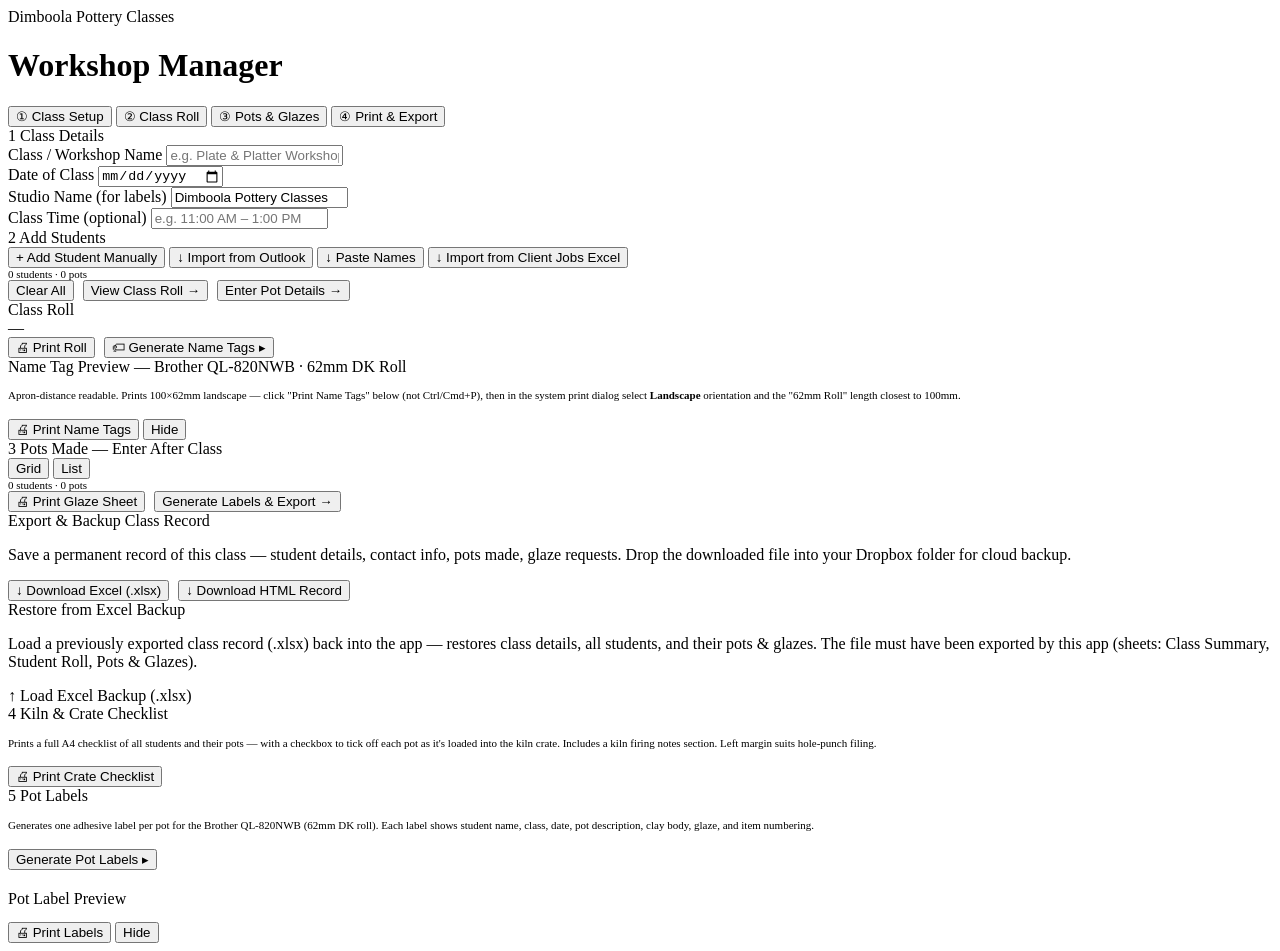
<file: src/shell/body.html>
<body>
<div class="app-wrap">

  <header>
    <div>
      <div class="studio-mark">Dimboola Pottery Classes</div>
      <h1>Workshop <span>Manager</span></h1>
    </div>
    <div class="header-date" id="headerDate"></div>
  </header>

  <div class="tab-bar">
    <button class="tab-btn active" onclick="switchTab('setup')">① Class Setup</button>
    <button class="tab-btn" onclick="switchTab('roll')">② Class Roll</button>
    <button class="tab-btn" onclick="switchTab('pots')">③ Pots &amp; Glazes</button>
    <button class="tab-btn" onclick="switchTab('print')">④ Print &amp; Export</button>
  </div>

  <!-- ━━━━━━━━━━━━━━━━━━━━━━━━━━━━━━━━━━━━━ -->
  <!-- TAB 1: CLASS SETUP -->
  <!-- ━━━━━━━━━━━━━━━━━━━━━━━━━━━━━━━━━━━━━ -->
  <div class="tab-pane active" id="tab-setup">
    <div class="panel">
      <div class="panel-title"><span class="num">1</span> Class Details</div>
      <div class="field-row">
        <div class="fg">
          <label>Class / Workshop Name</label>
          <input type="text" id="className" placeholder="e.g. Plate &amp; Platter Workshop" oninput="syncInfo()" />
        </div>
        <div class="fg">
          <label>Date of Class</label>
          <input type="date" id="classDate" oninput="syncInfo()" />
        </div>
      </div>
      <div class="field-row">
        <div class="fg">
          <label>Studio Name (for labels)</label>
          <input type="text" id="studioName" value="Dimboola Pottery Classes" />
        </div>
        <div class="fg">
          <label>Class Time (optional)</label>
          <input type="text" id="classTime" placeholder="e.g. 11:00 AM – 1:00 PM" />
        </div>
      </div>
    </div>

    <div class="panel">
      <div class="panel-title"><span class="num">2</span> Add Students</div>
      <div id="studentsContainer"></div>
      <div class="action-row">
        <button class="btn btn-primary" onclick="addStudent()">+ Add Student Manually</button>
        <button class="btn btn-ghost" onclick="toggleBox('boxOutlook')">↓ Import from Outlook</button>
        <button class="btn btn-ghost" onclick="toggleBox('boxNames')">↓ Paste Names</button>
        <button class="btn btn-ghost" onclick="toggleBox('boxClientJobs')">↓ Import from Client Jobs Excel</button>
      </div>

      <!-- OUTLOOK IMPORT -->
      <div class="import-box" id="boxOutlook" style="display:none;">
        <div class="section-label" style="margin-bottom:10px;">Import from Outlook — Acuity Booking Notifications</div>
        <p class="import-hint">
          Open your Acuity booking notification(s) in Outlook and copy the body text. You can paste multiple bookings at once — the app will detect each one automatically and extract name, phone, email, postcode and Acuity ID.<br><br>
          Each block should contain lines like: <code>Name: Jane Sample</code> &nbsp; <code>Phone: +61400123456</code> &nbsp; <code>Email: jane.sample@example.com</code> &nbsp; <code>post code...: 3424</code> &nbsp; <code>AcuityID=1000000001</code>
        </p>
        <div class="fg" style="margin-bottom:12px;">
          <label>Paste notification text here (one or multiple bookings)</label>
          <textarea id="outlookPaste" rows="9" placeholder="May 16, 2026 11:00am AEST&#10;Calendar: Dimboola Pottery Classes&#10;Name: Jane Sample&#10;Phone: +61400123456&#10;Email: jane.sample@example.com&#10;Certificate Code: A1B2C3D4&#10;&#10;About you...&#10;============&#10;What is your home address post code? ...: 3424&#10;&#10;AcuityID=1000000001"></textarea>
        </div>
        <div style="display:flex;gap:9px;">
          <button class="btn btn-primary" onclick="importOutlook()">Import Students</button>
          <button class="btn btn-secondary" onclick="toggleBox('boxOutlook')">Cancel</button>
        </div>
      </div>

      <!-- NAMES IMPORT -->
      <div class="import-box" id="boxNames" style="display:none;">
        <div class="section-label" style="margin-bottom:10px;">Quick Name Import</div>
        <p class="import-hint">One name per line (First Last). Use when you only have names from an Acuity booking list — no contact details will be captured.</p>
        <div class="fg" style="margin-bottom:12px;">
          <label>Names</label>
          <textarea id="namesPaste" rows="5" placeholder="Georgia Powell&#10;Trish Penny&#10;Kristy Moloney&#10;Jo Klein"></textarea>
        </div>
        <div style="display:flex;gap:9px;">
          <button class="btn btn-primary" onclick="importNames()">Import Names</button>
          <button class="btn btn-secondary" onclick="toggleBox('boxNames')">Cancel</button>
        </div>
      </div>

      <!-- CLIENT JOBS EXCEL IMPORT -->
      <div class="import-box" id="boxClientJobs" style="display:none;">
        <div class="section-label" style="margin-bottom:10px;">Import from Client Jobs Excel Database</div>
        <p class="cji-hint">
          Select your Client Jobs spreadsheet (.xlsx). The app expects columns:
          <code>First Name</code> <code>Last Name</code> <code>Phone</code> <code>Email</code> <code>Post code</code>
          <code>Type of class</code> and pot items in columns named <code>item 1</code> through <code>Item 5</code> (or more).<br>
          Each item cell is imported as a pot description. Contact details and pot info are loaded ready for label and checklist printing.
        </p>

        <!-- Drop zone / file pick — label wraps the input so the click is native (works from file://) -->
        <label class="cji-drop" id="cjiDrop"
               ondragover="event.preventDefault();this.classList.add('drag-over')"
               ondragleave="this.classList.remove('drag-over')"
               ondrop="cjiHandleDrop(event)">
          <div class="cji-drop-icon">📂</div>
          <div class="cji-drop-label"><strong>Click to choose</strong> or drag &amp; drop your Client Jobs .xlsx file here</div>
          <input type="file" id="cjiFileInput" accept=".xlsx,.xls" style="display:none" onchange="cjiLoadFile(this.files[0])">
        </label>

        <!-- Preview of parsed rows -->
        <div class="cji-preview" id="cjiPreview">
          <div class="cji-preview-title">Rows found — review before importing</div>
          <div id="cjiPreviewRows"></div>
          <div class="cji-status" id="cjiStatus"></div>
        </div>

        <!-- Merge vs Replace -->
        <div class="cji-merge-row" id="cjiMergeRow" style="display:none;">
          <label><input type="radio" name="cjiMode" value="replace" checked> Replace current students</label>
          <label><input type="radio" name="cjiMode" value="merge"> Merge (add alongside existing students)</label>
        </div>

        <div style="display:flex;gap:9px;flex-wrap:wrap;" id="cjiActions">
          <button class="btn btn-primary" id="cjiImportBtn" onclick="cjiImport()" style="display:none;">↑ Import These Clients</button>
          <button class="btn btn-secondary" onclick="cjiReset();toggleBox('boxClientJobs')">Cancel</button>
        </div>
      </div>
    </div>

    <div class="bottom-bar">
      <div style="font-size:11px;color:var(--text-muted);"><span id="sumA">0 students · 0 pots</span></div>
      <div style="display:flex;gap:9px;flex-wrap:wrap;">
        <button class="btn btn-secondary" onclick="clearAll()">Clear All</button>
        <button class="btn btn-blue" onclick="switchTab('roll')">View Class Roll →</button>
        <button class="btn btn-dark" onclick="switchTab('pots')">Enter Pot Details →</button>
      </div>
    </div>
  </div>

  <!-- ━━━━━━━━━━━━━━━━━━━━━━━━━━━━━━━━━━━━━ -->
  <!-- TAB 2: CLASS ROLL -->
  <!-- ━━━━━━━━━━━━━━━━━━━━━━━━━━━━━━━━━━━━━ -->
  <div class="tab-pane" id="tab-roll">
    <div class="panel">
      <div class="roll-header">
        <div>
          <div class="roll-classname" id="rollTitle">Class Roll</div>
          <div class="roll-meta" id="rollMeta">—</div>
        </div>
        <div class="roll-actions" style="display:flex;gap:9px;flex-wrap:wrap;">
          <button class="btn btn-secondary" onclick="window.print()">🖨 Print Roll</button>
          <button class="btn btn-blue" onclick="genNameTags()">🏷 Generate Name Tags ▸</button>
        </div>
      </div>
      <div id="rollWrap"></div>
    </div>

    <!-- NAME TAG PREVIEW -->
    <div class="preview-section" id="nameTagSection">
      <div class="section-label">Name Tag Preview — Brother QL-820NWB · 62mm DK Roll</div>
      <p style="font-size:11px;color:var(--text-muted);margin-bottom:12px;line-height:1.6;">Apron-distance readable. Prints 100×62mm landscape — click "Print Name Tags" below (not Ctrl/Cmd+P), then in the system print dialog select <strong>Landscape</strong> orientation and the "62mm Roll" length closest to 100mm.</p>
      <div id="nameTagGrid" class="labels-grid"></div>
      <div class="action-row" style="margin-top:14px;">
        <button class="btn btn-dark" onclick="printNameTags()">🖨 Print Name Tags</button>
        <button class="btn btn-secondary" onclick="hideSection('nameTagSection')">Hide</button>
      </div>
    </div>
  </div>

  <!-- ━━━━━━━━━━━━━━━━━━━━━━━━━━━━━━━━━━━━━ -->
  <!-- TAB 3: POTS & GLAZES -->
  <!-- ━━━━━━━━━━━━━━━━━━━━━━━━━━━━━━━━━━━━━ -->
  <div class="tab-pane" id="tab-pots">
    <div class="panel">
      <div class="panel-title"><span class="num">3</span> Pots Made — Enter After Class
        <div class="view-toggle" role="group" aria-label="View">
          <button type="button" id="vtGrid" class="active" onclick="setPotsView('grid')">Grid</button>
          <button type="button" id="vtList" onclick="setPotsView('list')">List</button>
        </div>
      </div>
      <div id="potsWrap"></div>
    </div>
    <div class="bottom-bar">
      <div style="font-size:11px;color:var(--text-muted);"><span id="sumB">0 students · 0 pots</span></div>
      <div style="display:flex;gap:9px;flex-wrap:wrap;">
        <button class="btn btn-secondary" onclick="printGlazeSheet()">🖨 Print Glaze Sheet</button>
        <button class="btn btn-dark" onclick="switchTab('print')">Generate Labels &amp; Export →</button>
      </div>
    </div>
  </div>

  <!-- ━━━━━━━━━━━━━━━━━━━━━━━━━━━━━━━━━━━━━ -->
  <!-- TAB 4: PRINT & EXPORT -->
  <!-- ━━━━━━━━━━━━━━━━━━━━━━━━━━━━━━━━━━━━━ -->
  <div class="tab-pane" id="tab-print">
    <div class="export-panel">
      <div class="export-title">Export &amp; Backup Class Record</div>
      <p>Save a permanent record of this class — student details, contact info, pots made, glaze requests. Drop the downloaded file into your Dropbox folder for cloud backup.</p>
      <div style="display:flex;gap:9px;flex-wrap:wrap;">
        <button class="btn btn-green" onclick="exportExcel()">↓ Download Excel (.xlsx)</button>
        <button class="btn btn-secondary" onclick="exportHTML()">↓ Download HTML Record</button>
      </div>
    </div>

    <div class="export-panel">
      <div class="export-title">Restore from Excel Backup</div>
      <p>Load a previously exported class record (.xlsx) back into the app — restores class details, all students, and their pots &amp; glazes. The file must have been exported by this app (sheets: Class Summary, Student Roll, Pots &amp; Glazes).</p>
      <div style="display:flex;gap:9px;flex-wrap:wrap;align-items:center;">
        <label class="btn btn-secondary" style="cursor:pointer;">
          ↑ Load Excel Backup (.xlsx)
          <input type="file" id="restoreFileInput" accept=".xlsx" style="display:none;" onchange="restoreFromExcel(this)">
        </label>
        <span id="restoreStatus" style="font-size:11px;color:var(--text-muted);"></span>
      </div>
    </div>

    <div class="panel">
      <div class="panel-title"><span class="num">4</span> Kiln &amp; Crate Checklist</div>
      <p style="font-size:11px;color:var(--text-muted);margin-bottom:14px;line-height:1.7;">Prints a full A4 checklist of all students and their pots — with a checkbox to tick off each pot as it's loaded into the kiln crate. Includes a kiln firing notes section. Left margin suits hole-punch filing.</p>
      <button class="btn btn-dark" onclick="printCrateChecklist()">🖨 Print Crate Checklist</button>
    </div>

    <div class="panel">
      <div class="panel-title"><span class="num">5</span> Pot Labels</div>
      <p style="font-size:11px;color:var(--text-muted);margin-bottom:14px;line-height:1.7;">Generates one adhesive label per pot for the Brother QL-820NWB (62mm DK roll). Each label shows student name, class, date, pot description, clay body, glaze, and item numbering.</p>
      <button class="btn btn-dark" onclick="genPotLabels()">Generate Pot Labels ▸</button>

      <div class="preview-section" id="potLabelSection">
        <div class="section-label" style="margin-top:20px;">Pot Label Preview</div>
        <div id="potLabelGrid" class="labels-grid"></div>
        <div class="action-row" style="margin-top:14px;">
          <button class="btn btn-dark" onclick="printPotLabels()">🖨 Print Labels</button>
          <button class="btn btn-secondary" onclick="hideSection('potLabelSection')">Hide</button>
        </div>
      </div>
    </div>
  </div>

</div><!-- /app-wrap -->
<div class="toast" id="toast"></div>
</file>
